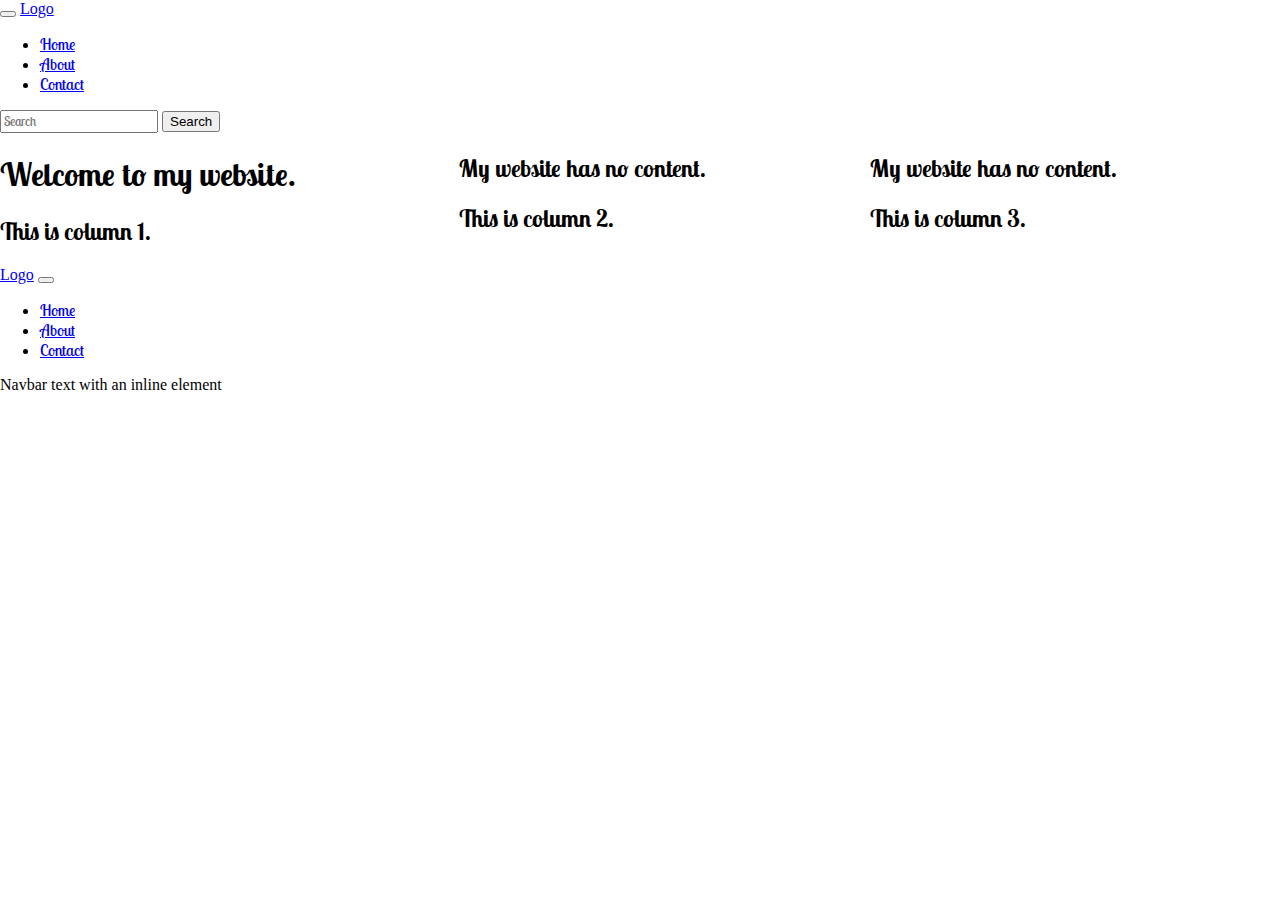
<file: index.html>
<!DOCTYPE html>
<html lang="en">
<head>
    <meta charset="UTF-8">
    <meta http-equiv="X-UA-Compatible" content="IE=edge">
    <meta name="viewport" content="width=device-width, initial-scale=1.0">
    <title>Document</title>
    <link rel="stylesheet" href="./assets/style.css">
    <link rel="preconnect" href="https://fonts.googleapis.com"> 
    <link rel="preconnect" href="https://fonts.gstatic.com" crossorigin> 
    <link href="https://fonts.googleapis.com/css2?family=Edu+SA+Beginner&display=swap" rel="stylesheet">
    <link href="https://fonts.googleapis.com/css2?family=Amarante&display=swap" rel="stylesheet">
    <link href="https://fonts.googleapis.com/css2?family=Lobster+Two&display=swap" rel="stylesheet">
    
    <!-- CSS only -->
    <link href="https://cdn.jsdelivr.net/npm/bootstrap@5.2.0-beta1/dist/css/bootstrap.min.css" rel="stylesheet" integrity="sha384-0evHe/X+R7YkIZDRvuzKMRqM+OrBnVFBL6DOitfPri4tjfHxaWutUpFmBp4vmVor" crossorigin="anonymous">

</head>
<body>

<!--Bootstrap navbar-->
<nav class="navbar navbar-expand-lg bg-light">
    <div class="container-fluid">
      <button class="navbar-toggler" type="button" data-bs-toggle="collapse" data-bs-target="#navbarTogglerDemo03" aria-controls="navbarTogglerDemo03" aria-expanded="false" aria-label="Toggle navigation">
        <span class="navbar-toggler-icon"></span>
      </button>
      <a class="navbar-brand" href="#">Logo</a>
      <div class="collapse navbar-collapse" id="navbarTogglerDemo03">
        <ul class="navbar-nav me-auto mb-2 mb-lg-0">
          <li class="nav-item googleFont2">
            <a class="nav-link active" aria-current="page" href="index.html">Home</a>
          </li>
          <li class="nav-item googleFont2">
            <a class="nav-link active" href="about.html">About</a>
          </li>
          <li class="nav-item googleFont2">
            <a class="nav-link active" href="contact.html">Contact</a>
          </li>
        </ul>
        <form class="d-flex" role="search">
          <input class="form-control me-2  googleFont2" type="search" placeholder="Search" aria-label="Search">
          <button class="btn btn-outline-success" type="submit">Search</button>
        </form>
      </div>
    </div>
  </nav>
  <!--End of Bootstrap navbar-->

  <!--Body Columns-->
  <div class="container">
        <div>   
            
            <h1 class="googleFont2">Welcome to my website.</h1>
            <h2 class="googleFont2">This is column 1.</h2>
        </div>
        <div>
            <h2 class="googleFont2">My website has no content.</h2>
            <h2 class="googleFont2">This is column 2.</h2>
       
        </div>
        <div>
            <h2 class="googleFont2">My website has no content.</h2>
            <h2 class="googleFont2">This is column 3.</h2>
        </div>
    </div>
  <!--End of Body Columns-->

    <!--Bootstrap footer-->
    <nav class="navbar navbar-expand-lg sticky-bottom bg-light">
        <div class="container-fluid">
          <a class="navbar-brand" href="#">Logo</a>
          <button class="navbar-toggler" type="button" data-bs-toggle="collapse" data-bs-target="#navbarText" aria-controls="navbarText" aria-expanded="false" aria-label="Toggle navigation">
            <span class="navbar-toggler-icon"></span>
          </button>
          <div class="collapse navbar-collapse" id="navbarText">
            <ul class="navbar-nav me-auto mb-2 mb-lg-0">
              <li class="nav-item googleFont2">
                <a class="nav-link active" aria-current="page" href="index.html">Home</a>
              </li>
              <li class="nav-item googleFont2">
                <a class="nav-link" href="about.html">About</a>
              </li>
              <li class="nav-item googleFont2">
                <a class="nav-link" href="Contact.html">Contact</a>
              </li>
            </ul>
            <span class="navbar-text">
              Navbar text with an inline element
            </span>
          </div>
        </div>
      </nav>
    <!--End of Bootstrap footer-->

</body>
</html>
</file>
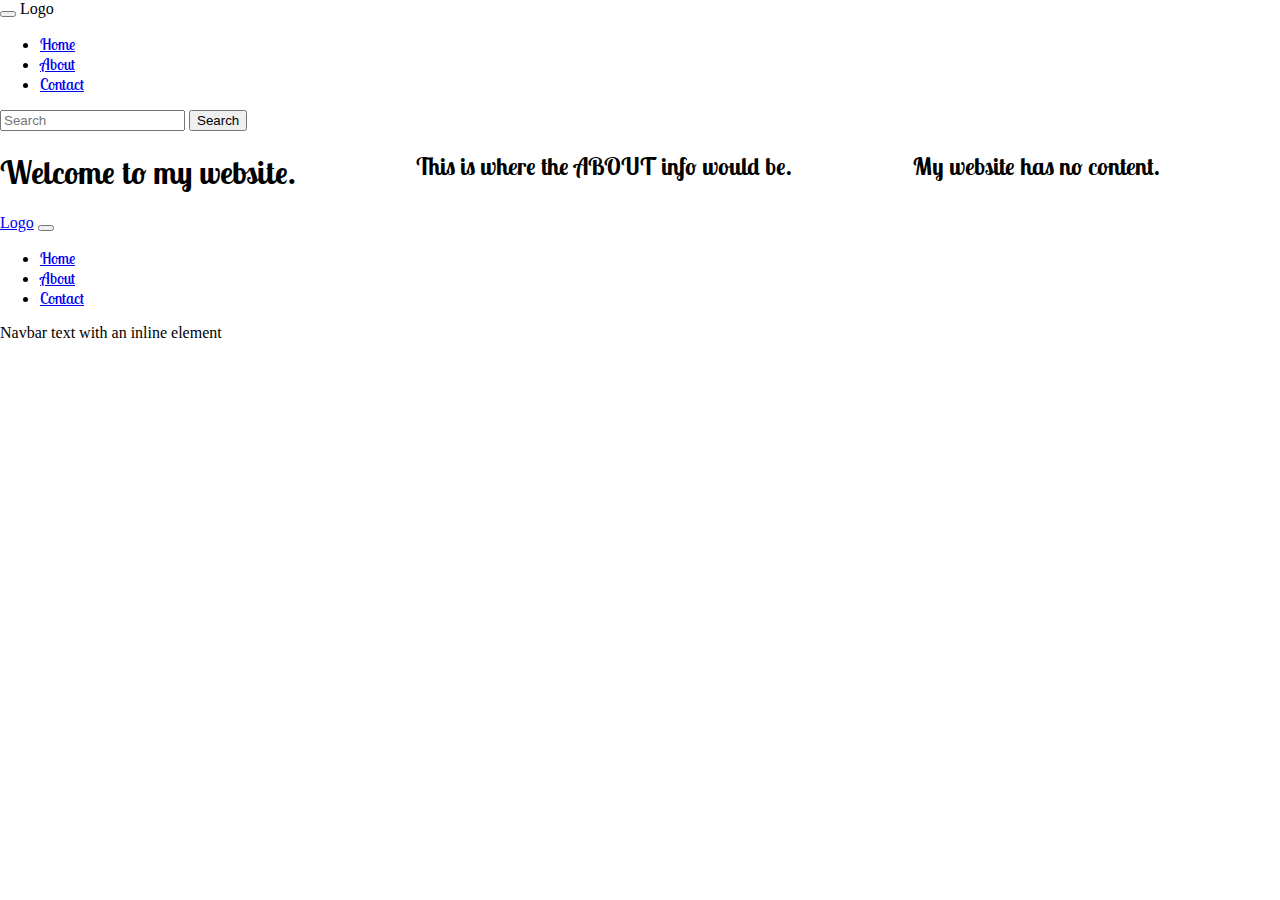
<file: about.html>
<!DOCTYPE html>
<html lang="en">
<head>
    <meta charset="UTF-8">
    <meta http-equiv="X-UA-Compatible" content="IE=edge">
    <meta name="viewport" content="width=device-width, initial-scale=1.0">
    <title>Document</title>
    <link rel="stylesheet" href="./assets/style.css">
    <link rel="preconnect" href="https://fonts.googleapis.com"> 
    <link rel="preconnect" href="https://fonts.gstatic.com" crossorigin> 
    <link href="https://fonts.googleapis.com/css2?family=Edu+SA+Beginner&display=swap" rel="stylesheet">
    <link href="https://fonts.googleapis.com/css2?family=Lobster+Two&display=swap" rel="stylesheet">

     <!-- CSS only -->
     <link href="https://cdn.jsdelivr.net/npm/bootstrap@5.2.0-beta1/dist/css/bootstrap.min.css" rel="stylesheet" integrity="sha384-0evHe/X+R7YkIZDRvuzKMRqM+OrBnVFBL6DOitfPri4tjfHxaWutUpFmBp4vmVor" crossorigin="anonymous">

</head>
<body>
    <!-- <div class="container">
        <div class="nav-left">
            <p class="logo">Logo</p>
            <a href="index.html">Home</a>
            <a href="contact.html">Contact</a>
            <a href="about.html">About</a>
        </div>
        <div class="nav-center">
            <input type="text" placeholder="Search..">
            <div class="searchIcon">
                <img class="searchIcon" src="https://openclipart.org/image/800px/svg_to_png/213239/Search-icon.png" alt="">
            </div>
        </div>
        <div class="nav-right">
            <p>Sign In / Dealer Locator</p>
            <p>View Cart</p>
            <img src="/assets/cart-8-24.png" alt=""/>
        </div>
        
    </div> -->

    <!--Bootstrap navbar-->
<nav class="navbar navbar-expand-lg bg-light">
    <div class="container-fluid">
      <button class="navbar-toggler" type="button" data-bs-toggle="collapse" data-bs-target="#navbarTogglerDemo03" aria-controls="navbarTogglerDemo03" aria-expanded="false" aria-label="Toggle navigation">
        <span class="navbar-toggler-icon"></span>
      </button>
      <a class="navbar-brand">Logo</a>
      <div class="collapse navbar-collapse" id="navbarTogglerDemo03">
        <ul class="navbar-nav me-auto mb-2 mb-lg-0">
          <li class="nav-item googleFont2">
            <a class="nav-link active" aria-current="page" href="index.html">Home</a>
          </li>
          <li class="nav-item googleFont2">
            <a class="nav-link active" href="about.html">About</a>
          </li>
          <li class="nav-item googleFont2">
            <a class="nav-link active" href="contact.html">Contact</a>
          </li>
        </ul>
        <form class="d-flex" role="search">
          <input class="form-control me-2" type="search" placeholder="Search" aria-label="Search">
          <button class="btn btn-outline-success" type="submit">Search</button>
        </form>
      </div>
    </div>
  </nav>
  <!--End of Bootstrap navbar-->

    <div class="container-about">
        <h1 class="googleFont2">Welcome to my website.</h1>
        <h2 class="googleFont2">This is where the ABOUT info would be.</h2>
        <h2 class="googleFont2">My website has no content.</h2>
    </div>

    <!--Bootstrap footer-->
    <nav class="navbar navbar-expand-lg sticky-bottom bg-light">
        <div class="container-fluid">
          <a class="navbar-brand" href="#">Logo</a>
          <button class="navbar-toggler" type="button" data-bs-toggle="collapse" data-bs-target="#navbarText" aria-controls="navbarText" aria-expanded="false" aria-label="Toggle navigation">
            <span class="navbar-toggler-icon"></span>
          </button>
          <div class="collapse navbar-collapse" id="navbarText">
            <ul class="navbar-nav me-auto mb-2 mb-lg-0">
              <li class="nav-item googleFont2">
                <a class="nav-link active" aria-current="page" href="index.html">Home</a>
              </li>
              <li class="nav-item googleFont2">
                <a class="nav-link" href="about.html">About</a>
              </li>
              <li class="nav-item googleFont2">
                <a class="nav-link" href="Contact.html">Contact</a>
              </li>
            </ul>
            <span class="navbar-text">
              Navbar text with an inline element
            </span>
          </div>
        </div>
      </nav>
    <!--End of Bootstrap footer-->
</body>
</html>
</file>
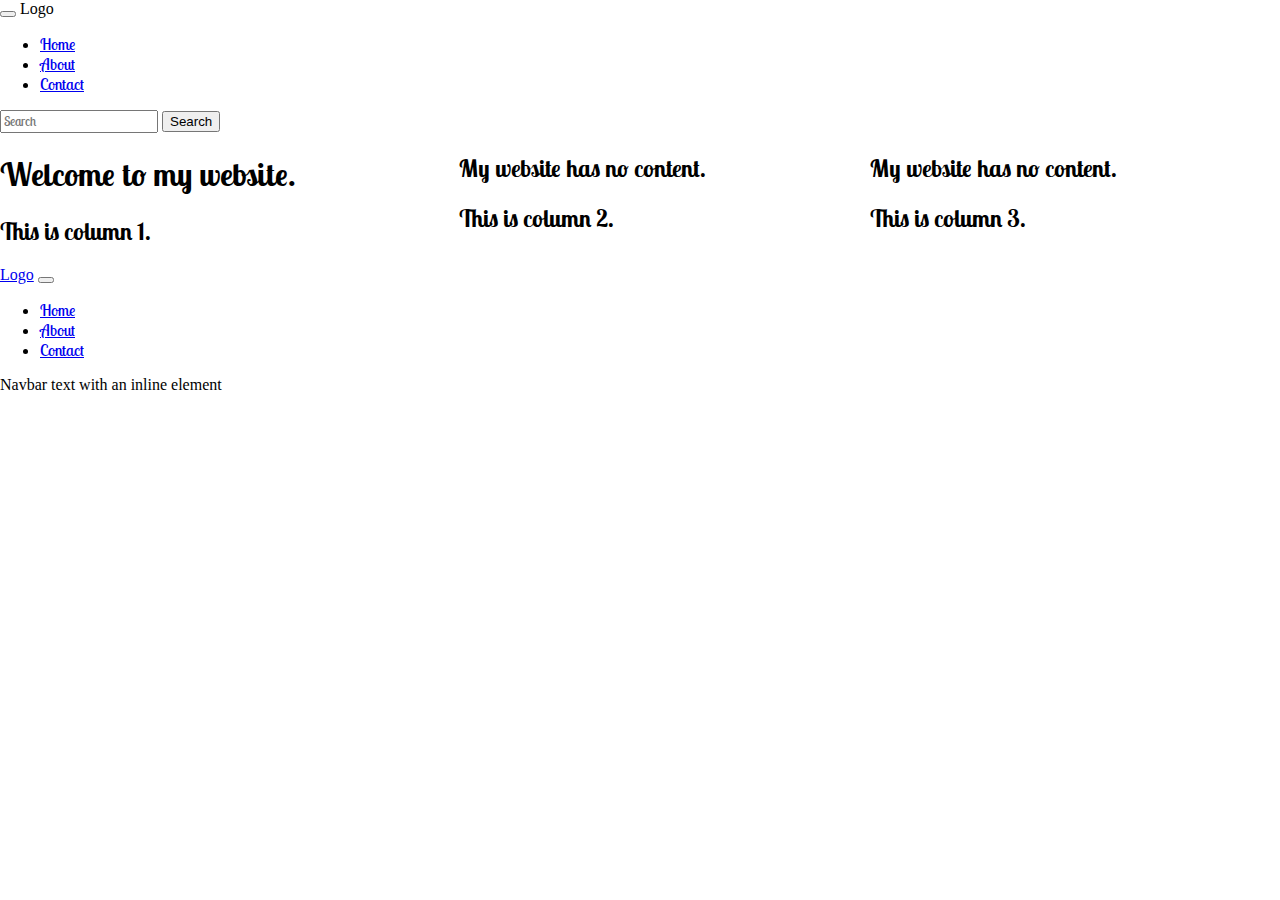
<file: contact.html>
<!DOCTYPE html>
<html lang="en">
<head>
    <meta charset="UTF-8">
    <meta http-equiv="X-UA-Compatible" content="IE=edge">
    <meta name="viewport" content="width=device-width, initial-scale=1.0">
    <title>Document</title>
    <link rel="stylesheet" href="./assets/style.css">
    <link rel="preconnect" href="https://fonts.googleapis.com"> 
    <link rel="preconnect" href="https://fonts.gstatic.com" crossorigin> 
    <link href="https://fonts.googleapis.com/css2?family=Edu+SA+Beginner&display=swap" rel="stylesheet">
    <link href="https://fonts.googleapis.com/css2?family=Lobster+Two&display=swap" rel="stylesheet">

        <!-- CSS only -->
        <link href="https://cdn.jsdelivr.net/npm/bootstrap@5.2.0-beta1/dist/css/bootstrap.min.css" rel="stylesheet" integrity="sha384-0evHe/X+R7YkIZDRvuzKMRqM+OrBnVFBL6DOitfPri4tjfHxaWutUpFmBp4vmVor" crossorigin="anonymous">
</head>
<body>
    <!-- <div class="container">
        <div class="nav-left">
            <p class="logo">Logo</p>
            <a href="index.html">Home</a>
            <a href="contact.html">Contact</a>
            <a href="about.html">About</a>
        </div>
        <div class="nav-center">
            <input type="text" placeholder="Search..">
            <div class="searchIcon">
                <img class="searchIcon" src="https://openclipart.org/image/800px/svg_to_png/213239/Search-icon.png" alt="">
            </div>
        </div>
        <div class="nav-right">
            <p>Sign In / Dealer Locator</p>
            <p>View Cart</p>
            <img src="/assets/cart-8-24.png" alt=""/>
        </div>
        
    </div> -->

<!--Bootstrap navbar-->
<nav class="navbar navbar-expand-lg bg-light">
    <div class="container-fluid">
      <button class="navbar-toggler" type="button" data-bs-toggle="collapse" data-bs-target="#navbarTogglerDemo03" aria-controls="navbarTogglerDemo03" aria-expanded="false" aria-label="Toggle navigation">
        <span class="navbar-toggler-icon"></span>
      </button>
      <a class="navbar-brand">Logo</a>
      <div class="collapse navbar-collapse" id="navbarTogglerDemo03">
        <ul class="navbar-nav me-auto mb-2 mb-lg-0">
          <li class="nav-item googleFont2">
            <a class="nav-link active" aria-current="page" href="index.html">Home</a>
          </li>
          <li class="nav-item googleFont2">
            <a class="nav-link active" href="about.html">About</a>
          </li>
          <li class="nav-item googleFont2">
            <a class="nav-link active" href="contact.html">Contact</a>
          </li>
        </ul>
        <form class="d-flex" role="search">
          <input class="form-control me-2 googleFont2" type="search" placeholder="Search" aria-label="Search">
          <button class="btn btn-outline-success" type="submit">Search</button>
        </form>
      </div>
    </div>
  </nav>
  <!--End of Bootstrap navbar-->


    <!--Body Columns-->
    <div class="container">
        <div>   
            
            <h1 class="googleFont2">Welcome to my website.</h1>
            <h2 class="googleFont2">This is column 1.</h2>
        </div>
        <div>
            <h2 class="googleFont2">My website has no content.</h2>
            <h2 class="googleFont2">This is column 2.</h2>
    
        </div>
        <div>
            <h2 class="googleFont2">My website has no content.</h2>
            <h2 class="googleFont2">This is column 3.</h2>
        </div>
    </div>
    <!--End of Body Columns-->

    <!--Bootstrap footer-->
    <nav class="navbar navbar-expand-lg sticky-bottom bg-light">
        <div class="container-fluid">
          <a class="navbar-brand" href="#">Logo</a>
          <button class="navbar-toggler" type="button" data-bs-toggle="collapse" data-bs-target="#navbarText" aria-controls="navbarText" aria-expanded="false" aria-label="Toggle navigation">
            <span class="navbar-toggler-icon"></span>
          </button>
          <div class="collapse navbar-collapse" id="navbarText">
            <ul class="navbar-nav me-auto mb-2 mb-lg-0">
              <li class="nav-item googleFont2">
                <a class="nav-link active" aria-current="page" href="index.html">Home</a>
              </li>
              <li class="nav-item googleFont2">
                <a class="nav-link" href="about.html">About</a>
              </li>
              <li class="nav-item googleFont2">
                <a class="nav-link" href="Contact.html">Contact</a>
              </li>
            </ul>
            <span class="navbar-text">
              Navbar text with an inline element
            </span>
          </div>
        </div>
      </nav>
    <!--End of Bootstrap footer-->

</body>
</html>
</file>
<file: assets/style.css>
.container {
    font-family: Arial;
    display: grid;
    grid-auto-flow: column;


}

.container-about {
    display: grid;
    grid-auto-flow: column;

}

.col-1 {
    border: 1px solid black;
    padding: 5px;
    margin: 5px;

}

.col-2 {
    border: 1px solid black;
    padding: 5px;
    margin: 5px;

}

.col-3 {
    border: 1px solid black;
    padding: 5px;
    margin: 5px;

}

.logo {
    color: white;
    font-size: 20px;
    background: red;
    padding: 5px;
  
}


a:hover {
    color: red;
}

body {
    margin: 0;
}

.googleFont {
    font-family: 'Edu SA Beginner', cursive;
}

.googleFont2 {
    font-family: 'Lobster Two', cursive;
}

p {
    color: white;
    font-size: 12px;
    margin: 0;
    text-transform: uppercase;
}
</file>
